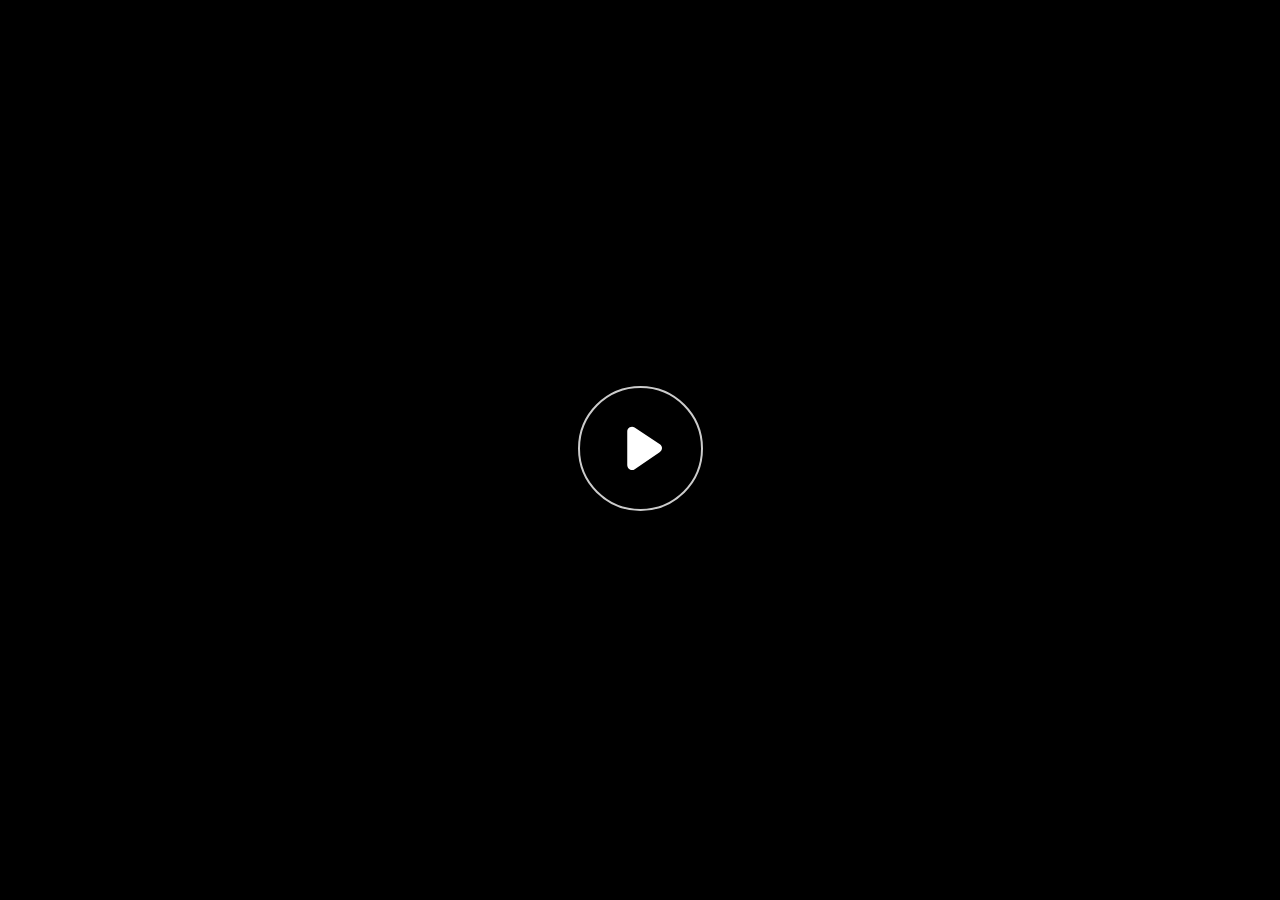
<file: index.html>
﻿<!doctype html>
<html lang="en-US">
<head>
  <meta charset="utf-8">
  <!-- Created using Storyline 360 x64 - http://www.articulate.com  -->
  <!-- version: 3.86.32080.0 -->
  <title>PPE in Outpatient Setting </title>
  <meta http-equiv="x-ua-compatible" content="IE=edge"/>
  <meta name="viewport" content="width=device-width,initial-scale=1,user-scalable=no,shrink-to-fit=no,minimal-ui"/>
  <meta name="apple-mobile-web-app-capable" content="yes"/>
  <style>
    html, body { height: 100%; padding: 0; margin: 0 }
    #app { height: 100%; width: 100%; }
  </style>

  <script>
    window.DS = {};
    window.globals = {
      DATA_PATH_BASE: '',
      HAS_FRAME: true,
      HAS_SLIDE: true,

      lmsPresent: false,
      tinCanPresent: false,
      cmi5Present: false,
      aoSupport: false,
      scale: 'noscale',
      captureRc: false,
      browserSize: 'optimal',
      bgColor: '#282828',
      features: 'ClosedCaptionsCustomization,DropInBase,DropInInteractions,DropInMisc,DropInVectors,DropInVideo,JsApi,LayerPresentAsDialog,MultipleQuizTracking,UpdatedThemeEditor',
      themeName: 'unified',
      preloaderColor: '#FFFFFF',
      suppressAnalytics: false,
      productChannel: 'stable',
      publishSource: 'storyline',
      aid: 'auth0|a4ffbfe0-70ff-0133-79c9-22000b840785',
      cid: '8efa99ee-0630-4154-a844-ee8e12d9546b',
      playerVersion: '3.86.32080.0',
      publishTimestamp: '2024-04-01T18:26:00.5164522Z',
      maxIosVideoElements: 10,
      connectionSettings: { message: 'You%20are%20offline.%20Trying%20to%20reconnect...', useDarkTheme: false, mode: 'disabled' },
      hasFeature: function(feature) {
        return this.features.split(',').includes(feature);
      },
      
      parseParams: function(qs) {
        if (window.globals.parsedParams != null) {
          return window.globals.parsedParams;
        }
        qs = (qs || window.location.search.substr(1)).split('+').join(' ');
        var params = {},
            tokens,
            re = /[?&]?([^=]+)=([^&]*)/g;

        while (tokens = re.exec(qs)) {
          params[decodeURIComponent(tokens[1]).trim()] =
            decodeURIComponent(tokens[2]).trim();
        }
        window.globals.parsedParams = params;
        return params;
      }

    };
  </script>
  <script>
    var isIe11 = ('ActiveXObject' in window || window.MSBlobBuilder != null)
      && window.msCrypto != null && !window.ActiveXObject;
    if (isIe11) {
      window.globals.unsupportedBrowser = true;
      document.write(atob('[base64]'));
    }
  </script>

  <script>
    if (window.globals.hasFeature('MultiLanguageSupport')) {
      
      
    }
  </script>

  
  <script>window.THREE = { };</script>
  
</head>
<body style="background: #282828" class="cs-HTML theme-unified">
  <!-- 360 -->
  <script>!function(){var e,i=/iPhone/i,o=/iPod/i,n=/iPad/i,t=/\biOS-universal(?:.+)Mac\b/i,r=/\bAndroid(?:.+)Mobile\b/i,a=/Android/i,d=/(?:SD4930UR|\bSilk(?:.+)Mobile\b)/i,p=/Silk/i,l=/Windows Phone/i,u=/\bWindows(?:.+)ARM\b/i,b=/BlackBerry/i,s=/BB10/i,c=/Opera Mini/i,f=/\b(CriOS|Chrome)(?:.+)Mobile/i,h=/Mobile(?:.+)Firefox\b/i,v=function(e){return void 0!==e&&"MacIntel"===e.platform&&"number"==typeof e.maxTouchPoints&&e.maxTouchPoints>1&&"undefined"==typeof MSStream};e=function(e){var m={userAgent:"",platform:"",maxTouchPoints:0};e||"undefined"==typeof navigator?"string"==typeof e?m.userAgent=e:e&&e.userAgent&&(m={userAgent:e.userAgent,platform:e.platform,maxTouchPoints:e.maxTouchPoints||0}):m={userAgent:navigator.userAgent,platform:navigator.platform,maxTouchPoints:navigator.maxTouchPoints||0};var g=m.userAgent,y=g.split("[FBAN");void 0!==y[1]&&(g=y[0]),void 0!==(y=g.split("Twitter"))[1]&&(g=y[0]);var A=function(e){return function(i){return i.test(e)}}(g),w={apple:{phone:A(i)&&!A(l),ipod:A(o),tablet:!A(i)&&(A(n)||v(m))&&!A(l),universal:A(t),device:(A(i)||A(o)||A(n)||A(t)||v(m))&&!A(l)},amazon:{phone:A(d),tablet:!A(d)&&A(p),device:A(d)||A(p)},android:{phone:!A(l)&&A(d)||!A(l)&&A(r),tablet:!A(l)&&!A(d)&&!A(r)&&(A(p)||A(a)),device:!A(l)&&(A(d)||A(p)||A(r)||A(a))||A(/\bokhttp\b/i)},windows:{phone:A(l),tablet:A(u),device:A(l)||A(u)},other:{blackberry:A(b),blackberry10:A(s),opera:A(c),firefox:A(h),chrome:A(f),device:A(b)||A(s)||A(c)||A(h)||A(f)},any:!1,phone:!1,tablet:!1};return w.any=w.apple.device||w.android.device||w.windows.device||w.other.device,w.phone=w.apple.phone||w.android.phone||w.windows.phone,w.tablet=w.apple.tablet||w.android.tablet||w.windows.tablet,w}(),"object"==typeof exports&&"undefined"!=typeof module?module.exports=e:"function"==typeof define&&define.amd?define((function(){return e})):this.isMobile=e}();
    window.isMobile.apple.tablet = window.isMobile.apple.tablet ||
      (navigator.platform === 'MacIntel' && navigator.maxTouchPoints > 1);
    window.isMobile.apple.device = window.isMobile.apple.device || window.isMobile.apple.tablet;
    window.isMobile.tablet = window.isMobile.tablet || window.isMobile.apple.tablet;
    window.isMobile.any = window.isMobile.any || window.isMobile.apple.tablet;
  </script>

  <div id="focus-sink" tabindex="-1"></div>

  <div id="preso"></div>
  <script>
    (function() {

      var classTypes = [ 'desktop', 'mobile', 'phone', 'tablet' ];

      var addDeviceClasses = function(prefix, testObj) {
        var curr, i;
        for (i = 0; i < classTypes.length; i++) {
          curr = classTypes[i];
          if (testObj[curr]) {
            document.body.classList.add(prefix + curr);
          }
        }
      };

      var params = window.globals.parseParams(),
          isDevicePreview = params.devicepreview === '1',
          isPhoneOverride = params.deviceType === 'phone' || (isDevicePreview && params.phone == '1'),
          isTabletOverride = (params.deviceType === 'tablet' || isDevicePreview) && !isPhoneOverride,
          isMobileOverride = isPhoneOverride || isTabletOverride;

      var deviceView = {
        desktop: !window.isMobile.any && !isMobileOverride,
        mobile: window.isMobile.any || isMobileOverride,
        phone: isPhoneOverride || (window.isMobile.phone && !isTabletOverride),
        tablet: isTabletOverride || window.isMobile.tablet
      };

      window.globals.deviceView = deviceView;
      window.isMobile.desktop = !window.isMobile.any;
      window.isMobile.mobile = window.isMobile.any;

      addDeviceClasses('view-', deviceView);

    })();
  </script>
  
  <script src='story_content/user.js' type=text/javascript></script>
  <div class="slide-loader"></div>

  <script>
    var doc = document, loader = doc.body.querySelector('.slide-loader'); [ 1, 2, 3 ].forEach(function(n) { var d = doc.createElement('div'); d.style.backgroundColor = window.globals.preloaderColor; d.classList.add('mobile-loader-dot'); d.classList.add('dot' + n); loader.appendChild(d); });
  </script>

  <div class="mobile-load-title-overlay" style="display: none">
    <div class="mobile-load-title">PPE in Outpatient Setting </div>
  </div>

  <div class="mobile-chrome-warning"></div>

  
<style>
  .warn-connection-dialog {
    display: none;
    background: transparent;
    pointer-events: all;
    position: fixed;
    left: 0;
    top: 0;
    width: 100%;
    height: 100%;
    z-index: 999;
  }

  .warn-connection-content {
    pointer-events: all;
    border-radius: 4px;
    background: white;
    border: 1px solid #E7E7E7;
    color: #333333;
    box-shadow: 0 2px 4px rgba(0, 0, 0, 0.25);
    transition: all 150ms ease-out;
    position: absolute;
    white-space: nowrap;
  }

  .view-phone.is-landscape .warn-connection-content {
    left: 23px;
    bottom: 23px;
  }

  .view-tablet.is-landscape .warn-connection-content {
    left: 50%;
    top: 20px;
    transform: translateX(-50%);
  }

  .view-mobile.is-portrait .warn-connection-content {
    transform: translate(-50%, calc(-100% - 15px));
  }

  .warn-connection-content p {
    display: inline-block;
    margin: 0 8px 0 0;
    line-height: 33px;
    font-size: 11px;
  }

  .warn-connection-content svg {
    position: relative;
    vertical-align: middle;
    margin: 0 2px 2px 8px;
  }

  .view-desktop .warn-connection-content {
    left: 1.5em;
    bottom: 1.5em;
  }

  .view-desktop .warn-connection-content p {
    font-size: 1.1em;
  }

  .is-offline .warn-connection-dialog {
    display: block;
  }

  .is-offline .cs-panel * {
    pointer-events: none !important;
  }

  .is-offline .cs-panel {
    pointer-events: all !important;
  }

  .is-offline #nav-controls * {
    pointer-events: none !important;
  }

  .is-offline #nav-controls {
    pointer-events: all !important;
  }
</style>

<div class="warn-connection-dialog" role="alertdialog" aria-modal="true" tabindex="0" aria-labelledby="warn-connection-message">
  <div class="warn-connection-content">
    <svg width="17" height="15" viewBox="0 0 17 15" xmlns="http://www.w3.org/2000/svg">
      <path fill="#8F0000" stroke="white" d="M16.07,12.98 L15.88,12.23 L9.51,1.21 C8.97,0.26,7.6,0.26,7.06,1.21 L0.69,12.23 C0.15,13.16,0.81,14.36,1.91,14.36 H14.65 C15.47,14.36,16.05,13.7,16.07,12.98 Z"/>
      <path fill="white" stroke="white" d="M8.58,5.5 C8.35,5.28,8.5,5.35,8.21,5.32 C8.09,5.35,7.97,5.49,7.96,5.67 C7.97,5.79,7.98,5.92,7.98,6.04 L7.98,6.04 C7.99,6.17,8,6.31,8.01,6.43 L8.01,6.44 C8.03,6.92,8.06,7.41,8.09,7.9 L8.09,7.9 C8.12,8.39,8.14,8.88,8.17,9.37 C8.17,9.39,8.18,9.42,8.2,9.44 C8.23,9.46,8.25,9.47,8.28,9.47 C8.31,9.47,8.34,9.46,8.35,9.44 C8.37,9.43,8.38,9.4,8.39,9.35 L8.39,9.34 C8.39,9.24,8.4,9.15,8.4,9.05 L8.4,9.05 C8.41,8.96,8.41,8.86,8.42,8.75 C8.43,8.44,8.45,8.12,8.47,7.81 L8.47,7.81 C8.49,7.49,8.51,7.18,8.53,6.87 C8.55,6.46,8.56,6.05,8.59,5.64 L8.6,5.62 C8.6,5.57,8.59,5.53,8.58,5.5 L8.21,5.32 Z"/>
      <circle fill="white" stroke="white" cx="8.3" cy="11.35" r="0.3"/>
    </svg>
    <p id="warn-connection-message">You are offline. Trying to reconnect...</p>
  </div>
</div>

<script>
  (function() {
    window.DS.connection = {
      warningShown: false,
      assets: {},
      loadingAssetGroup: false,
      retryDelay: 500
    };

    var connectionSettings = window.globals.connectionSettings || {};

    var useConnectionMessages = window.AbortController != null &&
      window.location.protocol != 'file:' &&
      connectionSettings.mode === 'normal';

    window.DS.connection.useConnectionMessages = useConnectionMessages;

    var assetCount = 0;
    var checkLoadedId;


    if (useConnectionMessages && connectionSettings != null) {
      var contentEl = document.querySelector('.warn-connection-content');
      var messageEl = contentEl.querySelector('p');

      if (connectionSettings.useDarkTheme) {
        contentEl.style.borderColor = '#BABBBA';
        contentEl.style.backgroundColor = '#282828';
        contentEl.style.color = '#FFFFFF';
      }

      if (connectionSettings.message != null) {
        messageEl.textContent = window.decodeURIComponent(connectionSettings.message);
      }
    }

    function checkAssetsReady() {
      for (var i in DS.connection.assets) {
        if (!DS.connection.assets[i].success) {
          return false;
        }
      }
      return true;
    }

    function stopAssetGroup() {
      if (!useConnectionMessages) { return; }

      assetCount = 0;

      DS.connection.oldAssetGroup = DS.connection.assets;
      DS.connection.assets = {};
      DS.connection.loadingAssetGroup = false;
      clearInterval(checkLoadedId);
    }

    function startAssetGroup() {
      if (!useConnectionMessages) { return; }
      var ticks = 0;
      clearInterval(checkLoadedId);
      checkLoadedId = setInterval(function() {
        var loaded = 0;
        if (assetCount === 0 && loaded === 0) {
          clearInterval(checkLoadedId);
          return;
        }

        for (var i in DS.connection.assets) {
          if (DS.connection.assets[i].success) {
            loaded++;
          }
        }

        if (assetCount === loaded && checkAssetsReady()) {
          for (var i in DS.connection.assets) {
            if (DS.connection.assets[i].action) {
              DS.connection.assets[i].action();
            }
          }
          hideWarning();
          stopAssetGroup();
        }
      }, 100)
    }

    function requiredAsset(url, action, retry, type) {
      if (!useConnectionMessages) { return; }
      if (DS.connection.assets[url]) { return; }

      DS.connection.assets[url] = {
        success: false, action: action, retry: retry, type: type
      };
      assetCount = Object.keys(DS.connection.assets).length;
      if (!DS.connection.loadingAssetGroup) {
        startAssetGroup();
      }
      DS.connection.loadingAssetGroup = true;
    }

    function assetLoaded(url) {
      if (!useConnectionMessages) { return; }
      if (DS.connection.assets[url]) {
        DS.connection.assets[url].success = true;
      }
    }

    function assetFailed(url) {
      if (!useConnectionMessages) { return; }
      if (!DS.connection.assets[url]) {
        if (/\.js$/.test(url) && url.indexOf('transcripts') === -1) {
          setTimeout(function() {
            if (DS.connection.lastSlideLoaded != null) {
              DS.connection.lastSlideLoaded();
            }
          }, DS.connection.retryDelay);
        }
        return;
      }
      if (!DS.connection.warningShown) { showWarning(); }
      if (DS.connection.assets[url].retry) {
        setTimeout(function() {
          if (!DS.connection.assets[url].success) {
            DS.connection.assets[url].retry()
          }
        }, DS.connection.retryDelay);
      }
    }

    function hideWarning() {
      document.body.classList.remove('is-offline');
      DS.connection.warningShown = false;
      enableKeys();
    }
    DS.connection.hideWarning = hideWarning

    function showWarning(btn) {
      document.body.classList.add('is-offline')
      DS.connection.warningShown = true;
      updateWarningPosition();
      disableKeys();
    }

    function updateWarningPosition() {
      if (!DS.connection.warningShown) {
        return;
      }

      var isPortrait = document.body.classList.contains('is-portrait');
      var isMobile = document.body.classList.contains('view-mobile');
      var warningEl = document.querySelector('.warn-connection-content');

      if (isPortrait && isMobile) {
        var slide = document.querySelector('.primary-slide');
        var slideRect = slide != null
          ? slide.getBoundingClientRect()
          : { top: window.innerHeight, left: 0, width: window.innerWidth };

        warningEl.style.top = `${slideRect.top}px`
        warningEl.style.left = `${slideRect.left + slideRect.width / 2}px`
      } else {
        warningEl.style.top = null;
        warningEl.style.left = null;
      }

      window.requestAnimationFrame(updateWarningPosition);
    }

    function onDisableKeyDown(e) {
      e.preventDefault();
      e.stopImmediatePropagation();
    }

    function onDisableKeyUp(e) {
      e.preventDefault();
      e.stopImmediatePropagation();
    }

    var accStyle = document.createElement('style');
    var warnDialogEl = document.querySelector('.warn-connection-dialog');

    function disableKeys() {
      if (DS.views && DS.views.nsStack && DS.views.nsStack.length === 1) {
        DS.views.nsStack[0].tabReachable = false
        DS.views.nsStack[0].updateTabIndex(true, true);
      }

      accStyle.innerHTML = '.acc-shadow-dom { display: none; }';
      document.body.appendChild(accStyle);

      warnDialogEl.parentNode.append(warnDialogEl);
      warnDialogEl.focus();
    }

    function enableKeys() {
      accStyle.remove();
      if (DS.views && DS.views.nsStack && DS.views.nsStack.length === 1 && DS.views.nsStack[0].name === '_frame') {
        DS.views.nsStack[0].tabReachable = true;
        DS.views.nsStack[0].updateTabIndex();
      }
    }

    // these will all be noops if the feature flag isn't set in
    // the data and `window.globals.features`
    DS.connection.requiredAsset = requiredAsset;
    DS.connection.assetLoaded = assetLoaded;
    DS.connection.assetFailed = assetFailed;
    DS.connection.stopAssetGroup = stopAssetGroup;
    DS.connection.startAssetGroup = startAssetGroup;
  })();
</script>


  <script>
    
    if (window.autoSpider && window.vInterfaceObject) {
      document.querySelector('.mobile-load-title-overlay').style.display = 'none';
    }
  </script>

  

  <link rel="stylesheet" href="html5/data/css/output.min.css" data-noprefix/>
</body>
<script src="html5/lib/scripts/bootstrapper.min.js"></script>
</html>
</file>
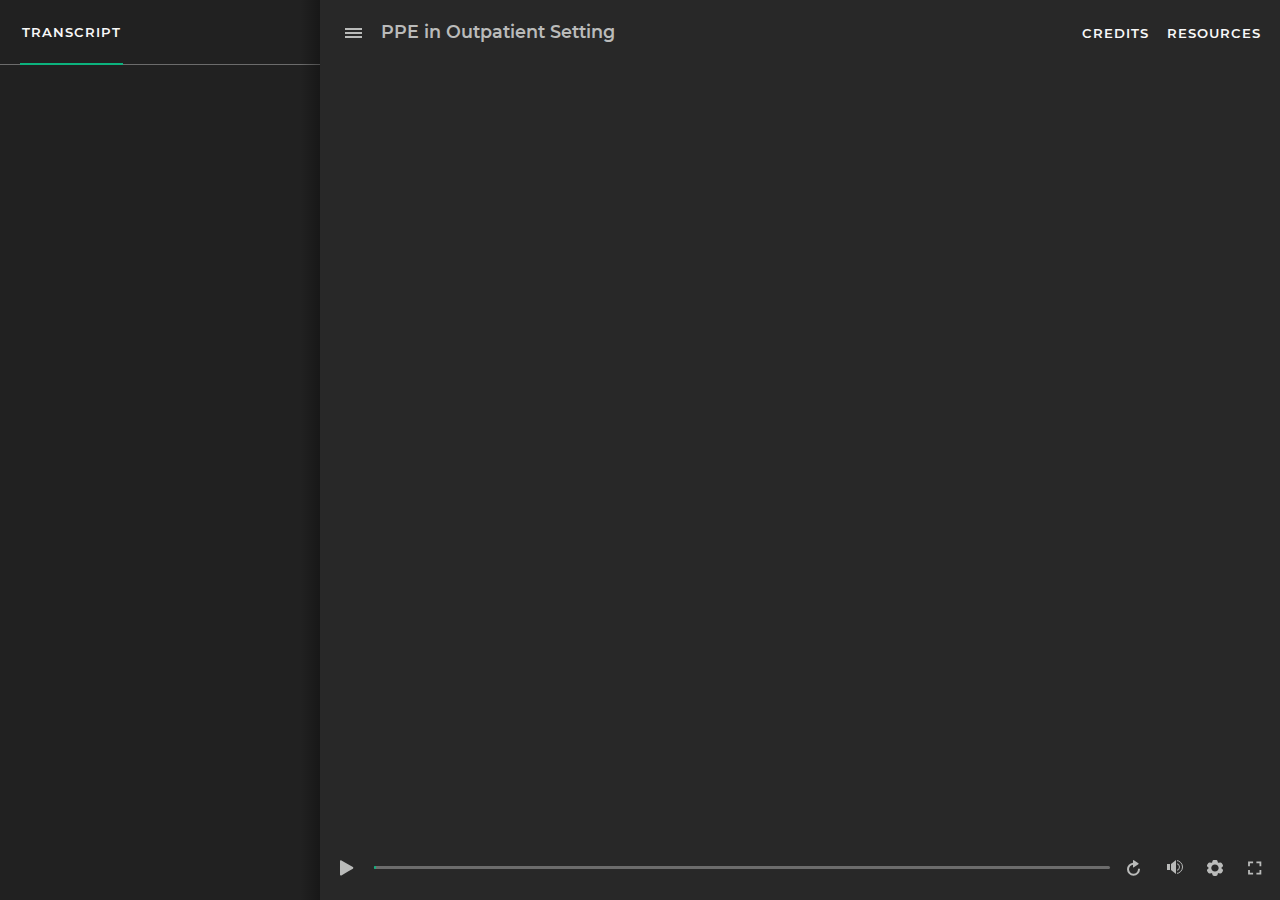
<file: index_lms.html>
<!doctype html>
<html lang="en-US">
<head>
  <meta charset="utf-8">
  <!-- Created using Storyline 360 x64 - http://www.articulate.com  -->
  <!-- version: 3.86.32080.0 -->
  <title>PPE in Outpatient Setting </title>
  <meta http-equiv="x-ua-compatible" content="IE=edge"/>
  <meta name="viewport" content="width=device-width,initial-scale=1,user-scalable=no,shrink-to-fit=no,minimal-ui"/>
  <meta name="apple-mobile-web-app-capable" content="yes"/>
  <style>
    html, body { height: 100%; padding: 0; margin: 0 }
    #app { height: 100%; width: 100%; }
  </style>

  <script>
    window.DS = {};
    window.globals = {
      DATA_PATH_BASE: '',
      HAS_FRAME: true,
      HAS_SLIDE: true,

      lmsPresent: true,
      tinCanPresent: false,
      cmi5Present: false,
      aoSupport: false,
      scale: 'noscale',
      captureRc: false,
      browserSize: 'optimal',
      bgColor: '#282828',
      features: 'ClosedCaptionsCustomization,DropInBase,DropInInteractions,DropInMisc,DropInVectors,DropInVideo,JsApi,LayerPresentAsDialog,MultipleQuizTracking,UpdatedThemeEditor',
      themeName: 'unified',
      preloaderColor: '#FFFFFF',
      suppressAnalytics: false,
      productChannel: 'stable',
      publishSource: 'storyline',
      aid: 'auth0|a4ffbfe0-70ff-0133-79c9-22000b840785',
      cid: '8efa99ee-0630-4154-a844-ee8e12d9546b',
      playerVersion: '3.86.32080.0',
      publishTimestamp: '2024-04-01T18:26:00.5849803Z',
      maxIosVideoElements: 10,
      connectionSettings: { message: 'You%20are%20offline.%20Trying%20to%20reconnect...', useDarkTheme: false, mode: 'disabled' },
      hasFeature: function(feature) {
        return this.features.split(',').includes(feature);
      },
      
      parseParams: function(qs) {
        if (window.globals.parsedParams != null) {
          return window.globals.parsedParams;
        }
        qs = (qs || window.location.search.substr(1)).split('+').join(' ');
        var params = {},
            tokens,
            re = /[?&]?([^=]+)=([^&]*)/g;

        while (tokens = re.exec(qs)) {
          params[decodeURIComponent(tokens[1]).trim()] =
            decodeURIComponent(tokens[2]).trim();
        }
        window.globals.parsedParams = params;
        return params;
      }

    };
  </script>
  <script>
    var isIe11 = ('ActiveXObject' in window || window.MSBlobBuilder != null)
      && window.msCrypto != null && !window.ActiveXObject;
    if (isIe11) {
      window.globals.unsupportedBrowser = true;
      document.write(atob('[base64]'));
    }
  </script>

  <script>
    if (window.globals.hasFeature('MultiLanguageSupport')) {
      
      
    }
  </script>

  <script src="lms/scormdriver.js" charset="utf-8"></script>
  <script>window.THREE = { };</script>
  
</head>
<body style="background: #282828" class="cs-HTML theme-unified">
  <!-- 360 -->
  <script>!function(){var e,i=/iPhone/i,o=/iPod/i,n=/iPad/i,t=/\biOS-universal(?:.+)Mac\b/i,r=/\bAndroid(?:.+)Mobile\b/i,a=/Android/i,d=/(?:SD4930UR|\bSilk(?:.+)Mobile\b)/i,p=/Silk/i,l=/Windows Phone/i,u=/\bWindows(?:.+)ARM\b/i,b=/BlackBerry/i,s=/BB10/i,c=/Opera Mini/i,f=/\b(CriOS|Chrome)(?:.+)Mobile/i,h=/Mobile(?:.+)Firefox\b/i,v=function(e){return void 0!==e&&"MacIntel"===e.platform&&"number"==typeof e.maxTouchPoints&&e.maxTouchPoints>1&&"undefined"==typeof MSStream};e=function(e){var m={userAgent:"",platform:"",maxTouchPoints:0};e||"undefined"==typeof navigator?"string"==typeof e?m.userAgent=e:e&&e.userAgent&&(m={userAgent:e.userAgent,platform:e.platform,maxTouchPoints:e.maxTouchPoints||0}):m={userAgent:navigator.userAgent,platform:navigator.platform,maxTouchPoints:navigator.maxTouchPoints||0};var g=m.userAgent,y=g.split("[FBAN");void 0!==y[1]&&(g=y[0]),void 0!==(y=g.split("Twitter"))[1]&&(g=y[0]);var A=function(e){return function(i){return i.test(e)}}(g),w={apple:{phone:A(i)&&!A(l),ipod:A(o),tablet:!A(i)&&(A(n)||v(m))&&!A(l),universal:A(t),device:(A(i)||A(o)||A(n)||A(t)||v(m))&&!A(l)},amazon:{phone:A(d),tablet:!A(d)&&A(p),device:A(d)||A(p)},android:{phone:!A(l)&&A(d)||!A(l)&&A(r),tablet:!A(l)&&!A(d)&&!A(r)&&(A(p)||A(a)),device:!A(l)&&(A(d)||A(p)||A(r)||A(a))||A(/\bokhttp\b/i)},windows:{phone:A(l),tablet:A(u),device:A(l)||A(u)},other:{blackberry:A(b),blackberry10:A(s),opera:A(c),firefox:A(h),chrome:A(f),device:A(b)||A(s)||A(c)||A(h)||A(f)},any:!1,phone:!1,tablet:!1};return w.any=w.apple.device||w.android.device||w.windows.device||w.other.device,w.phone=w.apple.phone||w.android.phone||w.windows.phone,w.tablet=w.apple.tablet||w.android.tablet||w.windows.tablet,w}(),"object"==typeof exports&&"undefined"!=typeof module?module.exports=e:"function"==typeof define&&define.amd?define((function(){return e})):this.isMobile=e}();
    window.isMobile.apple.tablet = window.isMobile.apple.tablet ||
      (navigator.platform === 'MacIntel' && navigator.maxTouchPoints > 1);
    window.isMobile.apple.device = window.isMobile.apple.device || window.isMobile.apple.tablet;
    window.isMobile.tablet = window.isMobile.tablet || window.isMobile.apple.tablet;
    window.isMobile.any = window.isMobile.any || window.isMobile.apple.tablet;
  </script>

  <div id="focus-sink" tabindex="-1"></div>

  <div id="preso"></div>
  <script>
    (function() {

      var classTypes = [ 'desktop', 'mobile', 'phone', 'tablet' ];

      var addDeviceClasses = function(prefix, testObj) {
        var curr, i;
        for (i = 0; i < classTypes.length; i++) {
          curr = classTypes[i];
          if (testObj[curr]) {
            document.body.classList.add(prefix + curr);
          }
        }
      };

      var params = window.globals.parseParams(),
          isDevicePreview = params.devicepreview === '1',
          isPhoneOverride = params.deviceType === 'phone' || (isDevicePreview && params.phone == '1'),
          isTabletOverride = (params.deviceType === 'tablet' || isDevicePreview) && !isPhoneOverride,
          isMobileOverride = isPhoneOverride || isTabletOverride;

      var deviceView = {
        desktop: !window.isMobile.any && !isMobileOverride,
        mobile: window.isMobile.any || isMobileOverride,
        phone: isPhoneOverride || (window.isMobile.phone && !isTabletOverride),
        tablet: isTabletOverride || window.isMobile.tablet
      };

      window.globals.deviceView = deviceView;
      window.isMobile.desktop = !window.isMobile.any;
      window.isMobile.mobile = window.isMobile.any;

      addDeviceClasses('view-', deviceView);

    })();
  </script>
  
  <script src='story_content/user.js' type=text/javascript></script>
  <div class="slide-loader"></div>

  <script>
    var doc = document, loader = doc.body.querySelector('.slide-loader'); [ 1, 2, 3 ].forEach(function(n) { var d = doc.createElement('div'); d.style.backgroundColor = window.globals.preloaderColor; d.classList.add('mobile-loader-dot'); d.classList.add('dot' + n); loader.appendChild(d); });
  </script>

  <div class="mobile-load-title-overlay" style="display: none">
    <div class="mobile-load-title">PPE in Outpatient Setting </div>
  </div>

  <div class="mobile-chrome-warning"></div>

  
<style>
  .warn-connection-dialog {
    display: none;
    background: transparent;
    pointer-events: all;
    position: fixed;
    left: 0;
    top: 0;
    width: 100%;
    height: 100%;
    z-index: 999;
  }

  .warn-connection-content {
    pointer-events: all;
    border-radius: 4px;
    background: white;
    border: 1px solid #E7E7E7;
    color: #333333;
    box-shadow: 0 2px 4px rgba(0, 0, 0, 0.25);
    transition: all 150ms ease-out;
    position: absolute;
    white-space: nowrap;
  }

  .view-phone.is-landscape .warn-connection-content {
    left: 23px;
    bottom: 23px;
  }

  .view-tablet.is-landscape .warn-connection-content {
    left: 50%;
    top: 20px;
    transform: translateX(-50%);
  }

  .view-mobile.is-portrait .warn-connection-content {
    transform: translate(-50%, calc(-100% - 15px));
  }

  .warn-connection-content p {
    display: inline-block;
    margin: 0 8px 0 0;
    line-height: 33px;
    font-size: 11px;
  }

  .warn-connection-content svg {
    position: relative;
    vertical-align: middle;
    margin: 0 2px 2px 8px;
  }

  .view-desktop .warn-connection-content {
    left: 1.5em;
    bottom: 1.5em;
  }

  .view-desktop .warn-connection-content p {
    font-size: 1.1em;
  }

  .is-offline .warn-connection-dialog {
    display: block;
  }

  .is-offline .cs-panel * {
    pointer-events: none !important;
  }

  .is-offline .cs-panel {
    pointer-events: all !important;
  }

  .is-offline #nav-controls * {
    pointer-events: none !important;
  }

  .is-offline #nav-controls {
    pointer-events: all !important;
  }
</style>

<div class="warn-connection-dialog" role="alertdialog" aria-modal="true" tabindex="0" aria-labelledby="warn-connection-message">
  <div class="warn-connection-content">
    <svg width="17" height="15" viewBox="0 0 17 15" xmlns="http://www.w3.org/2000/svg">
      <path fill="#8F0000" stroke="white" d="M16.07,12.98 L15.88,12.23 L9.51,1.21 C8.97,0.26,7.6,0.26,7.06,1.21 L0.69,12.23 C0.15,13.16,0.81,14.36,1.91,14.36 H14.65 C15.47,14.36,16.05,13.7,16.07,12.98 Z"/>
      <path fill="white" stroke="white" d="M8.58,5.5 C8.35,5.28,8.5,5.35,8.21,5.32 C8.09,5.35,7.97,5.49,7.96,5.67 C7.97,5.79,7.98,5.92,7.98,6.04 L7.98,6.04 C7.99,6.17,8,6.31,8.01,6.43 L8.01,6.44 C8.03,6.92,8.06,7.41,8.09,7.9 L8.09,7.9 C8.12,8.39,8.14,8.88,8.17,9.37 C8.17,9.39,8.18,9.42,8.2,9.44 C8.23,9.46,8.25,9.47,8.28,9.47 C8.31,9.47,8.34,9.46,8.35,9.44 C8.37,9.43,8.38,9.4,8.39,9.35 L8.39,9.34 C8.39,9.24,8.4,9.15,8.4,9.05 L8.4,9.05 C8.41,8.96,8.41,8.86,8.42,8.75 C8.43,8.44,8.45,8.12,8.47,7.81 L8.47,7.81 C8.49,7.49,8.51,7.18,8.53,6.87 C8.55,6.46,8.56,6.05,8.59,5.64 L8.6,5.62 C8.6,5.57,8.59,5.53,8.58,5.5 L8.21,5.32 Z"/>
      <circle fill="white" stroke="white" cx="8.3" cy="11.35" r="0.3"/>
    </svg>
    <p id="warn-connection-message">You are offline. Trying to reconnect...</p>
  </div>
</div>

<script>
  (function() {
    window.DS.connection = {
      warningShown: false,
      assets: {},
      loadingAssetGroup: false,
      retryDelay: 500
    };

    var connectionSettings = window.globals.connectionSettings || {};

    var useConnectionMessages = window.AbortController != null &&
      window.location.protocol != 'file:' &&
      connectionSettings.mode === 'normal';

    window.DS.connection.useConnectionMessages = useConnectionMessages;

    var assetCount = 0;
    var checkLoadedId;


    if (useConnectionMessages && connectionSettings != null) {
      var contentEl = document.querySelector('.warn-connection-content');
      var messageEl = contentEl.querySelector('p');

      if (connectionSettings.useDarkTheme) {
        contentEl.style.borderColor = '#BABBBA';
        contentEl.style.backgroundColor = '#282828';
        contentEl.style.color = '#FFFFFF';
      }

      if (connectionSettings.message != null) {
        messageEl.textContent = window.decodeURIComponent(connectionSettings.message);
      }
    }

    function checkAssetsReady() {
      for (var i in DS.connection.assets) {
        if (!DS.connection.assets[i].success) {
          return false;
        }
      }
      return true;
    }

    function stopAssetGroup() {
      if (!useConnectionMessages) { return; }

      assetCount = 0;

      DS.connection.oldAssetGroup = DS.connection.assets;
      DS.connection.assets = {};
      DS.connection.loadingAssetGroup = false;
      clearInterval(checkLoadedId);
    }

    function startAssetGroup() {
      if (!useConnectionMessages) { return; }
      var ticks = 0;
      clearInterval(checkLoadedId);
      checkLoadedId = setInterval(function() {
        var loaded = 0;
        if (assetCount === 0 && loaded === 0) {
          clearInterval(checkLoadedId);
          return;
        }

        for (var i in DS.connection.assets) {
          if (DS.connection.assets[i].success) {
            loaded++;
          }
        }

        if (assetCount === loaded && checkAssetsReady()) {
          for (var i in DS.connection.assets) {
            if (DS.connection.assets[i].action) {
              DS.connection.assets[i].action();
            }
          }
          hideWarning();
          stopAssetGroup();
        }
      }, 100)
    }

    function requiredAsset(url, action, retry, type) {
      if (!useConnectionMessages) { return; }
      if (DS.connection.assets[url]) { return; }

      DS.connection.assets[url] = {
        success: false, action: action, retry: retry, type: type
      };
      assetCount = Object.keys(DS.connection.assets).length;
      if (!DS.connection.loadingAssetGroup) {
        startAssetGroup();
      }
      DS.connection.loadingAssetGroup = true;
    }

    function assetLoaded(url) {
      if (!useConnectionMessages) { return; }
      if (DS.connection.assets[url]) {
        DS.connection.assets[url].success = true;
      }
    }

    function assetFailed(url) {
      if (!useConnectionMessages) { return; }
      if (!DS.connection.assets[url]) {
        if (/\.js$/.test(url) && url.indexOf('transcripts') === -1) {
          setTimeout(function() {
            if (DS.connection.lastSlideLoaded != null) {
              DS.connection.lastSlideLoaded();
            }
          }, DS.connection.retryDelay);
        }
        return;
      }
      if (!DS.connection.warningShown) { showWarning(); }
      if (DS.connection.assets[url].retry) {
        setTimeout(function() {
          if (!DS.connection.assets[url].success) {
            DS.connection.assets[url].retry()
          }
        }, DS.connection.retryDelay);
      }
    }

    function hideWarning() {
      document.body.classList.remove('is-offline');
      DS.connection.warningShown = false;
      enableKeys();
    }
    DS.connection.hideWarning = hideWarning

    function showWarning(btn) {
      document.body.classList.add('is-offline')
      DS.connection.warningShown = true;
      updateWarningPosition();
      disableKeys();
    }

    function updateWarningPosition() {
      if (!DS.connection.warningShown) {
        return;
      }

      var isPortrait = document.body.classList.contains('is-portrait');
      var isMobile = document.body.classList.contains('view-mobile');
      var warningEl = document.querySelector('.warn-connection-content');

      if (isPortrait && isMobile) {
        var slide = document.querySelector('.primary-slide');
        var slideRect = slide != null
          ? slide.getBoundingClientRect()
          : { top: window.innerHeight, left: 0, width: window.innerWidth };

        warningEl.style.top = `${slideRect.top}px`
        warningEl.style.left = `${slideRect.left + slideRect.width / 2}px`
      } else {
        warningEl.style.top = null;
        warningEl.style.left = null;
      }

      window.requestAnimationFrame(updateWarningPosition);
    }

    function onDisableKeyDown(e) {
      e.preventDefault();
      e.stopImmediatePropagation();
    }

    function onDisableKeyUp(e) {
      e.preventDefault();
      e.stopImmediatePropagation();
    }

    var accStyle = document.createElement('style');
    var warnDialogEl = document.querySelector('.warn-connection-dialog');

    function disableKeys() {
      if (DS.views && DS.views.nsStack && DS.views.nsStack.length === 1) {
        DS.views.nsStack[0].tabReachable = false
        DS.views.nsStack[0].updateTabIndex(true, true);
      }

      accStyle.innerHTML = '.acc-shadow-dom { display: none; }';
      document.body.appendChild(accStyle);

      warnDialogEl.parentNode.append(warnDialogEl);
      warnDialogEl.focus();
    }

    function enableKeys() {
      accStyle.remove();
      if (DS.views && DS.views.nsStack && DS.views.nsStack.length === 1 && DS.views.nsStack[0].name === '_frame') {
        DS.views.nsStack[0].tabReachable = true;
        DS.views.nsStack[0].updateTabIndex();
      }
    }

    // these will all be noops if the feature flag isn't set in
    // the data and `window.globals.features`
    DS.connection.requiredAsset = requiredAsset;
    DS.connection.assetLoaded = assetLoaded;
    DS.connection.assetFailed = assetFailed;
    DS.connection.stopAssetGroup = stopAssetGroup;
    DS.connection.startAssetGroup = startAssetGroup;
  })();
</script>


  <script>
    
    if (window.autoSpider && window.vInterfaceObject) {
      document.querySelector('.mobile-load-title-overlay').style.display = 'none';
    }
  </script>

  

  <link rel="stylesheet" href="html5/data/css/output.min.css" data-noprefix/>
</body>
<script src="html5/lib/scripts/bootstrapper.min.js"></script>
</html>
</file>
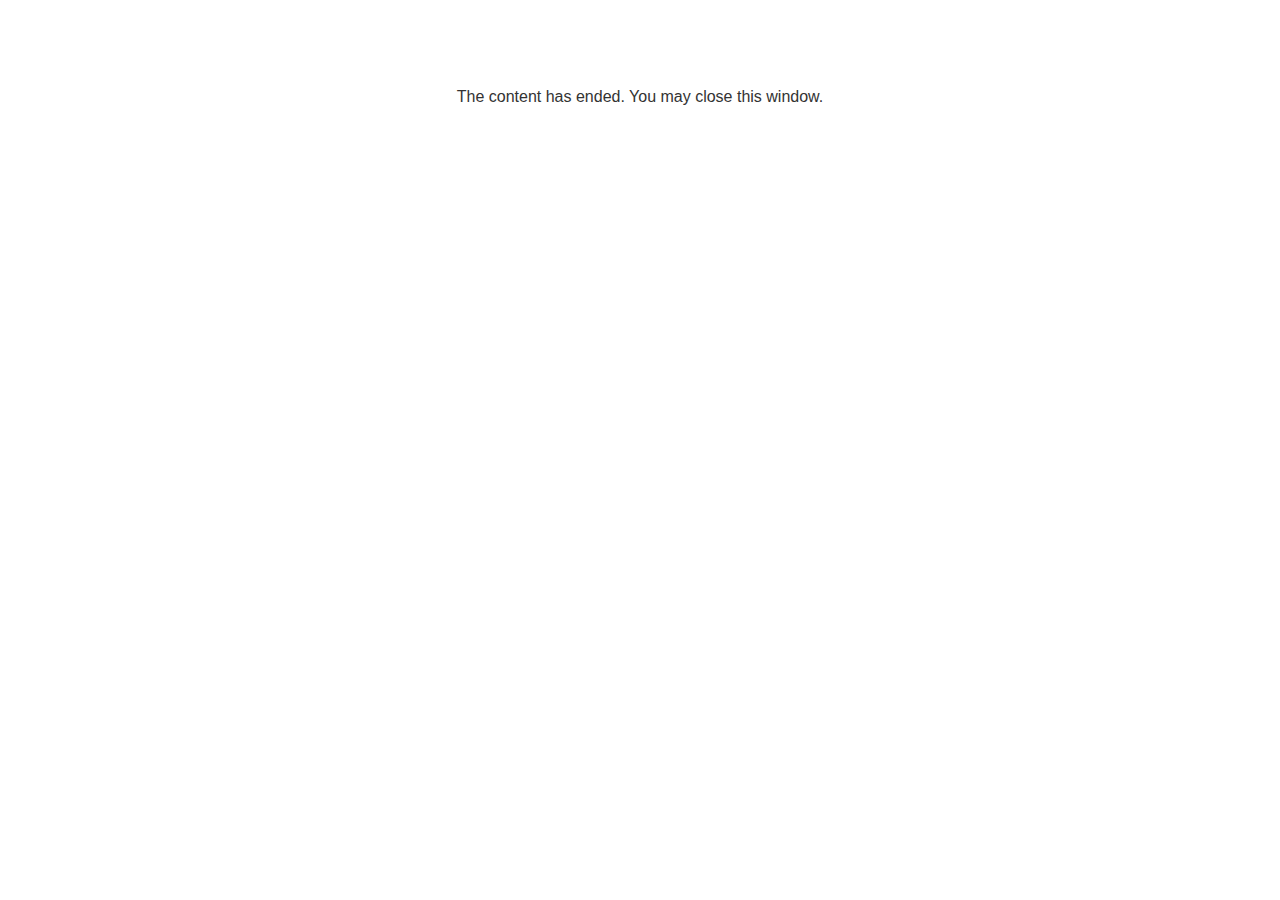
<file: lms/goodbye.html>
<!doctype html>
<html>
<body style="background-color: #ffffff;">

<p role="alert" style="color: #333333;font-family: Montserrat SemiBold, articulate, tahoma, arial;font-size: medium;text-align: center;">
<br><br><br><br>
The content has ended. You may close this window.
</p>

</body>
</html>
</file>
